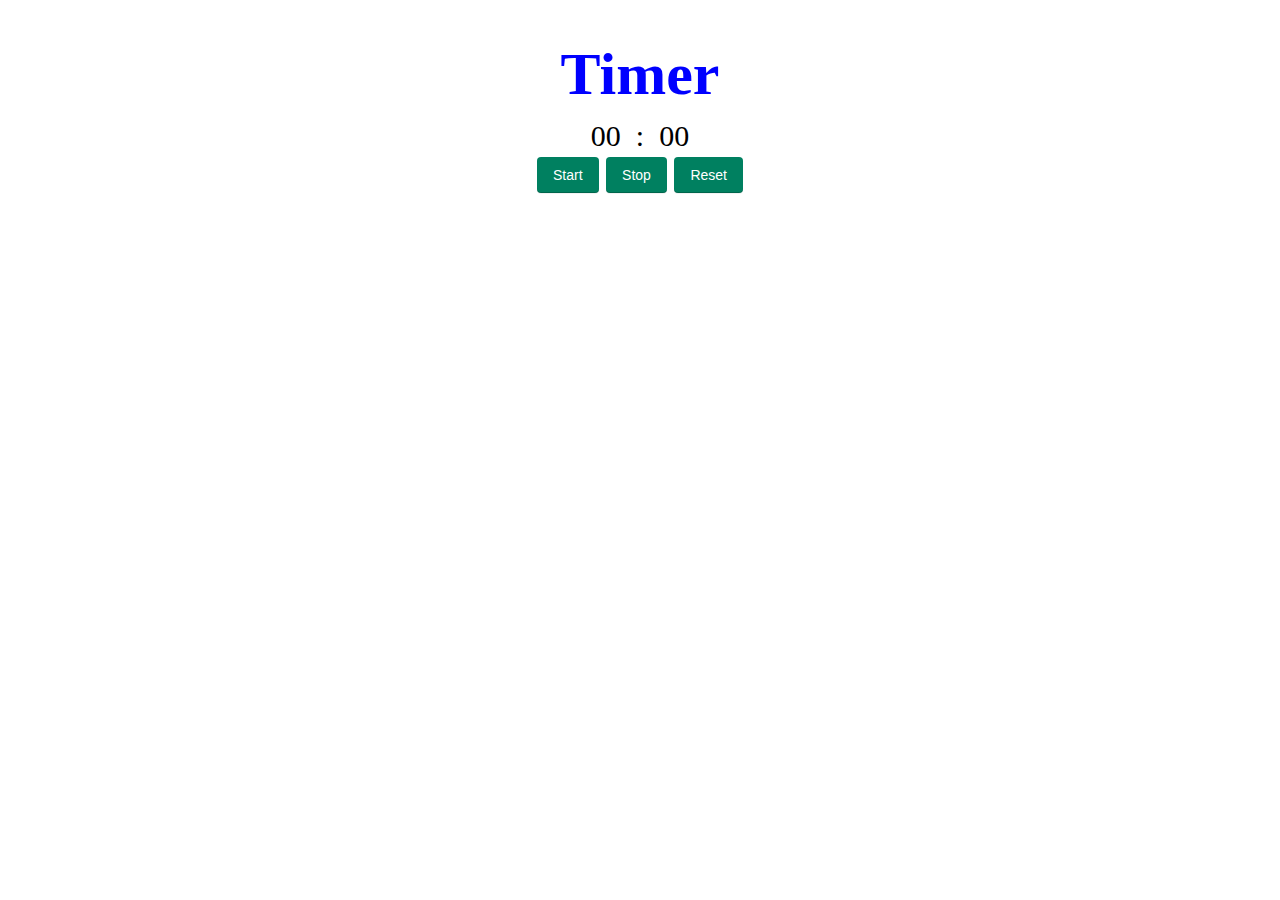
<file: projects/timer.html>
<!DOCTYPE html>
<html lang="en">
<head>
    <meta charset="UTF-8">
    <meta http-equiv="X-UA-Compatible" content="IE=edge">
    <meta name="viewport" content="width=device-width, initial-scale=1.0">
    <link rel="stylesheet" href="timer.css">
    <title>Timer</title>
</head>
<body>
    <div class="container">
        <div class="heading">
            <h1>Timer</h1>
        </div>
        <div class="timer-clock">
            <span id="seconds">00</span>:<span id="tens">00</span>
            <div class="buttons">
                <button class="btn" onclick="start()">Start</button>
                <button class="btn" onclick="decree()">Stop</button>
                <script src="timeout.js"></script>
                <button class="btn">Reset</button>
            </div>
            <script src="timer.js"></script>
            <script src="timeout.js"></script>
        </div>
    </div>
</body>
</html>
</file>
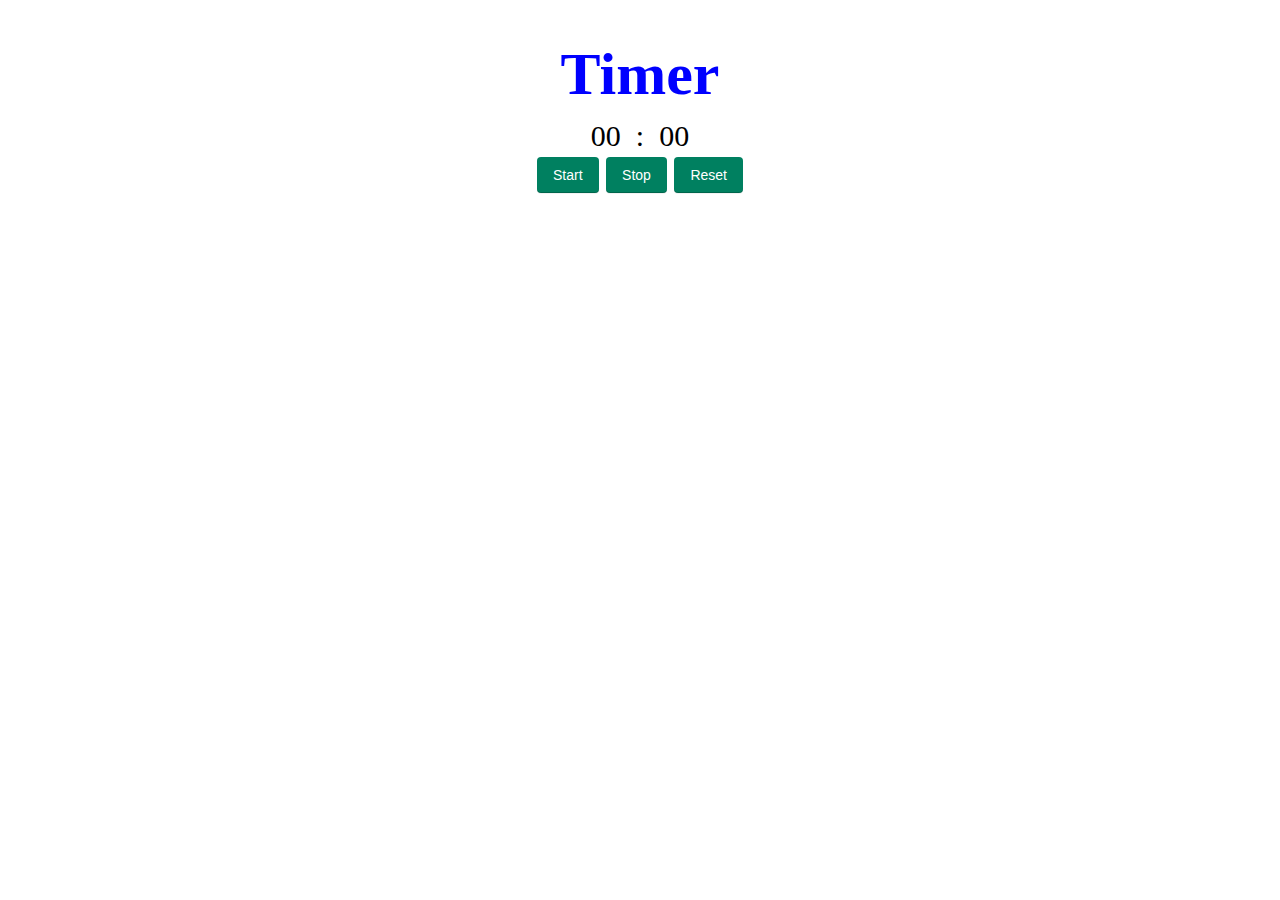
<file: projects/timer files/timer.html>
<!DOCTYPE html>
<html lang="en">
<head>
    <meta charset="UTF-8">
    <meta http-equiv="X-UA-Compatible" content="IE=edge">
    <meta name="viewport" content="width=device-width, initial-scale=1.0">
    <link rel="stylesheet" href="timer.css">
    <title>Timer</title>
</head>
<body>
    <div class="container">
        <div class="heading">
            <h1>Timer</h1>
        </div>
        <div class="timer-clock">
            <span id="tens">00</span>:<span id="seconds">00</span>
            <div class="buttons">
                <button class="btn" onclick="start()">Start</button>
                <button class="btn" onclick="stop()">Stop</button>
                <button class="btn" onclick="reset()">Reset</button>
            </div>
            <script src="timer.js"></script>
        </div>
    </div>
</body>
</html>
</file>
<file: projects/timer.css>
* {
    margin: 0;
    padding: 0;
}

body {
    text-align: center;
    padding: 10px;
    font-size: 30px;
}
.container {
    max-width: 100%;
    margin: 10 auto;
    /* border: 3px solid red; */
    padding: 20px;
}

.heading {
    color: blue;
    padding: 10px;
}   

span {
    padding: 10px;
    margin: 10px 5px;
}
button {
    display: inline-block;
    outline: 0;
    cursor: pointer;
    text-align: center;
    border: 0;
    padding: 7px 16px;
    min-height: 36px;
    min-width: 36px;
    color: #ffffff;
    background: #008060;
    border-radius: 4px;
    font-weight: 500;
    font-size: 14px;
    box-shadow: rgba(0, 0, 0, 0.05) 0px 1px 0px 0px, rgba(0, 0, 0, 0.2) 0px -1px 0px 0px inset;
}

button:hover {
    background: #006e52;
}
</file>
<file: projects/timer files/timer.css>
* {
    margin: 0;
    padding: 0;
}

body {
    text-align: center;
    padding: 10px;
    font-size: 30px;
}
.container {
    max-width: 100%;
    margin: 10 auto;
    /* border: 3px solid red; */
    padding: 20px;
}

.heading {
    color: blue;
    padding: 10px;
}   

span {
    padding: 10px;
    margin: 10px 5px;
}
button {
    display: inline-block;
    outline: 0;
    cursor: pointer;
    text-align: center;
    border: 0;
    padding: 7px 16px;
    min-height: 36px;
    min-width: 36px;
    color: #ffffff;
    background: #008060;
    border-radius: 4px;
    font-weight: 500;
    font-size: 14px;
    box-shadow: rgba(0, 0, 0, 0.05) 0px 1px 0px 0px, rgba(0, 0, 0, 0.2) 0px -1px 0px 0px inset;
}

button:hover {
    background: #006e52;
}
</file>
